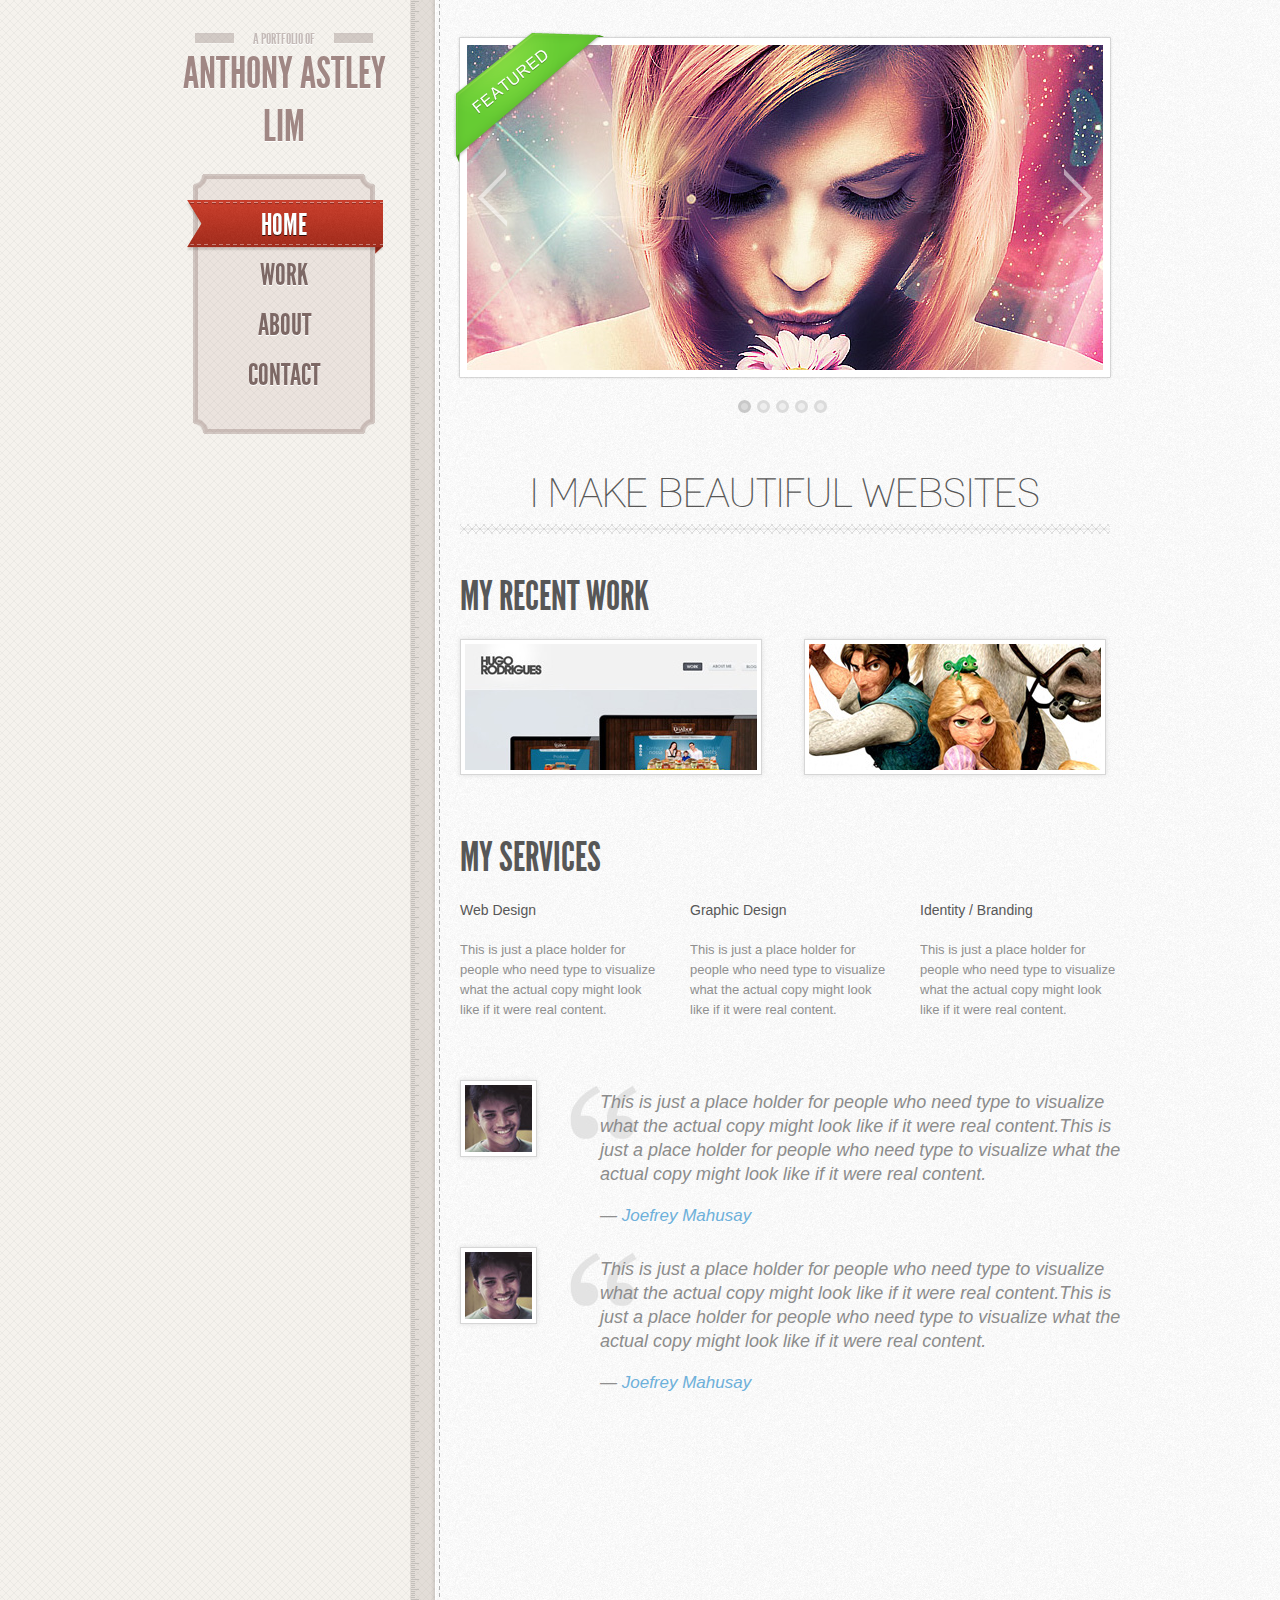
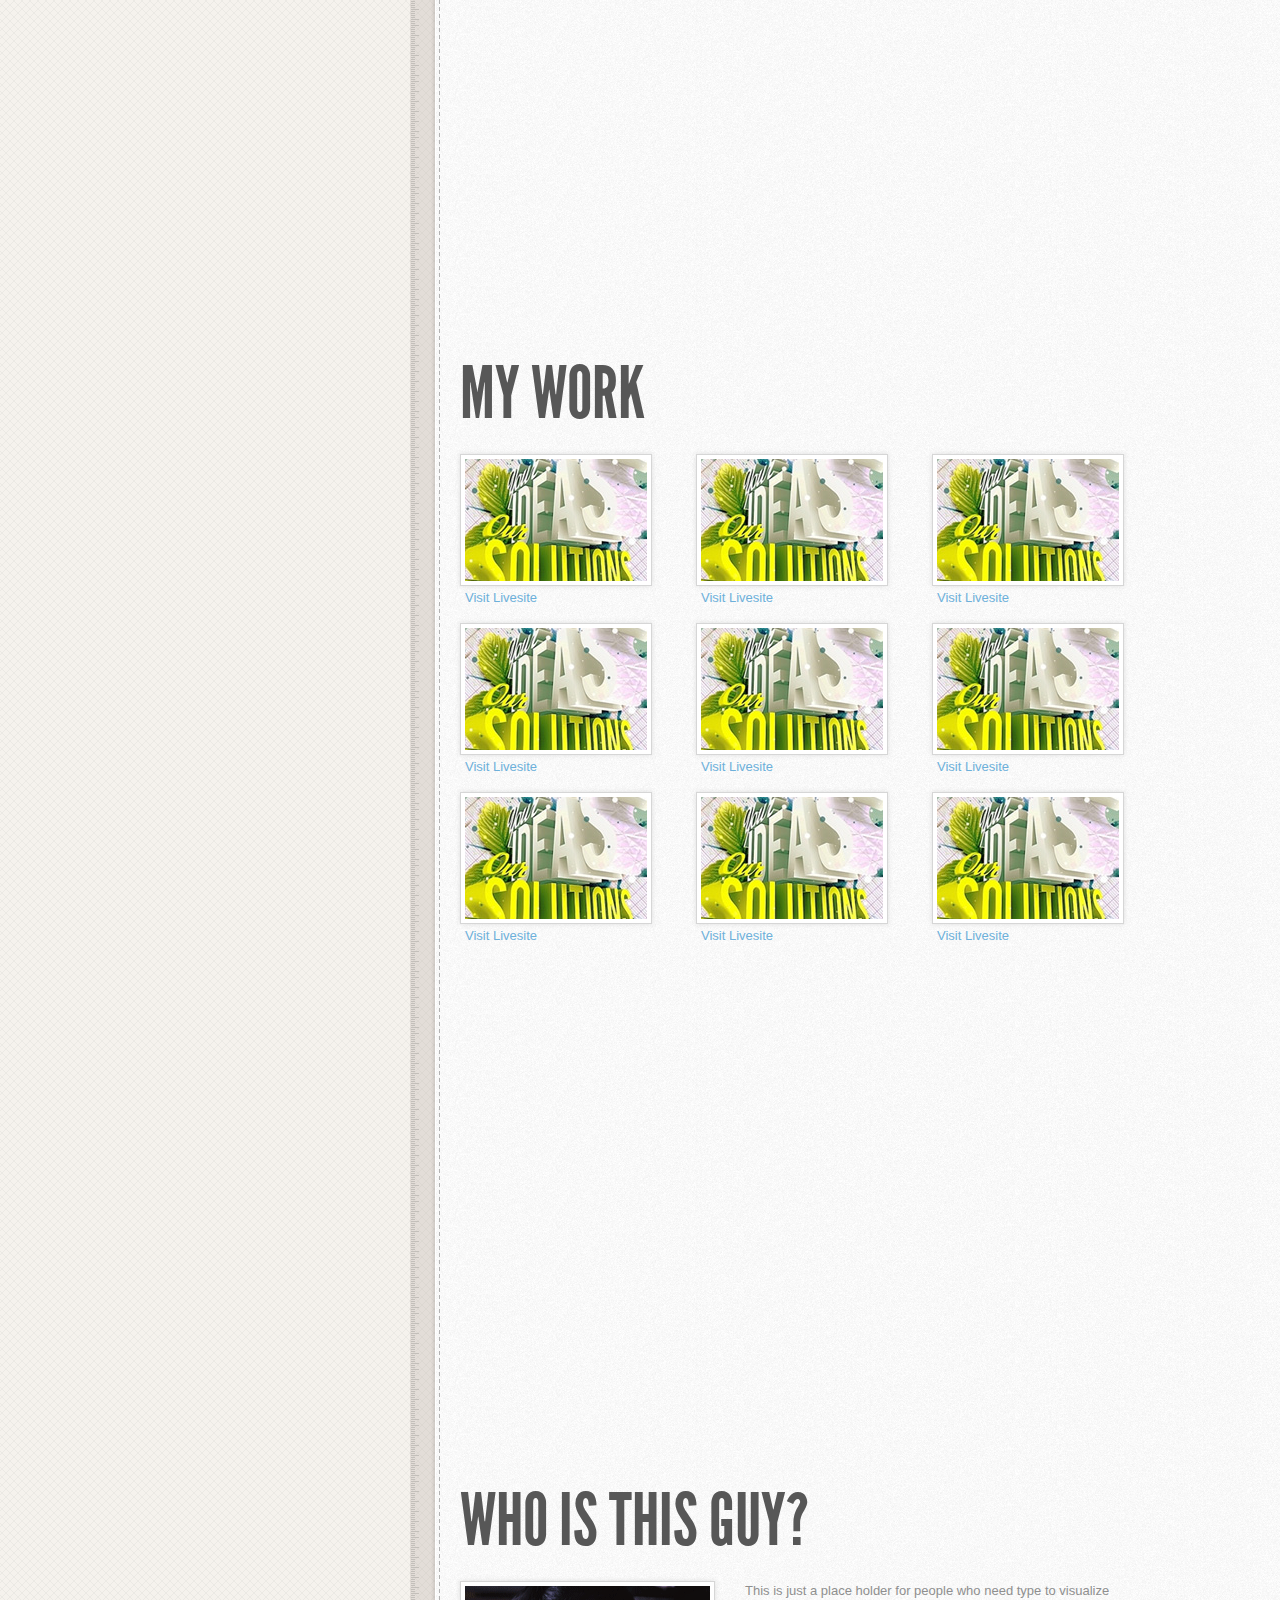
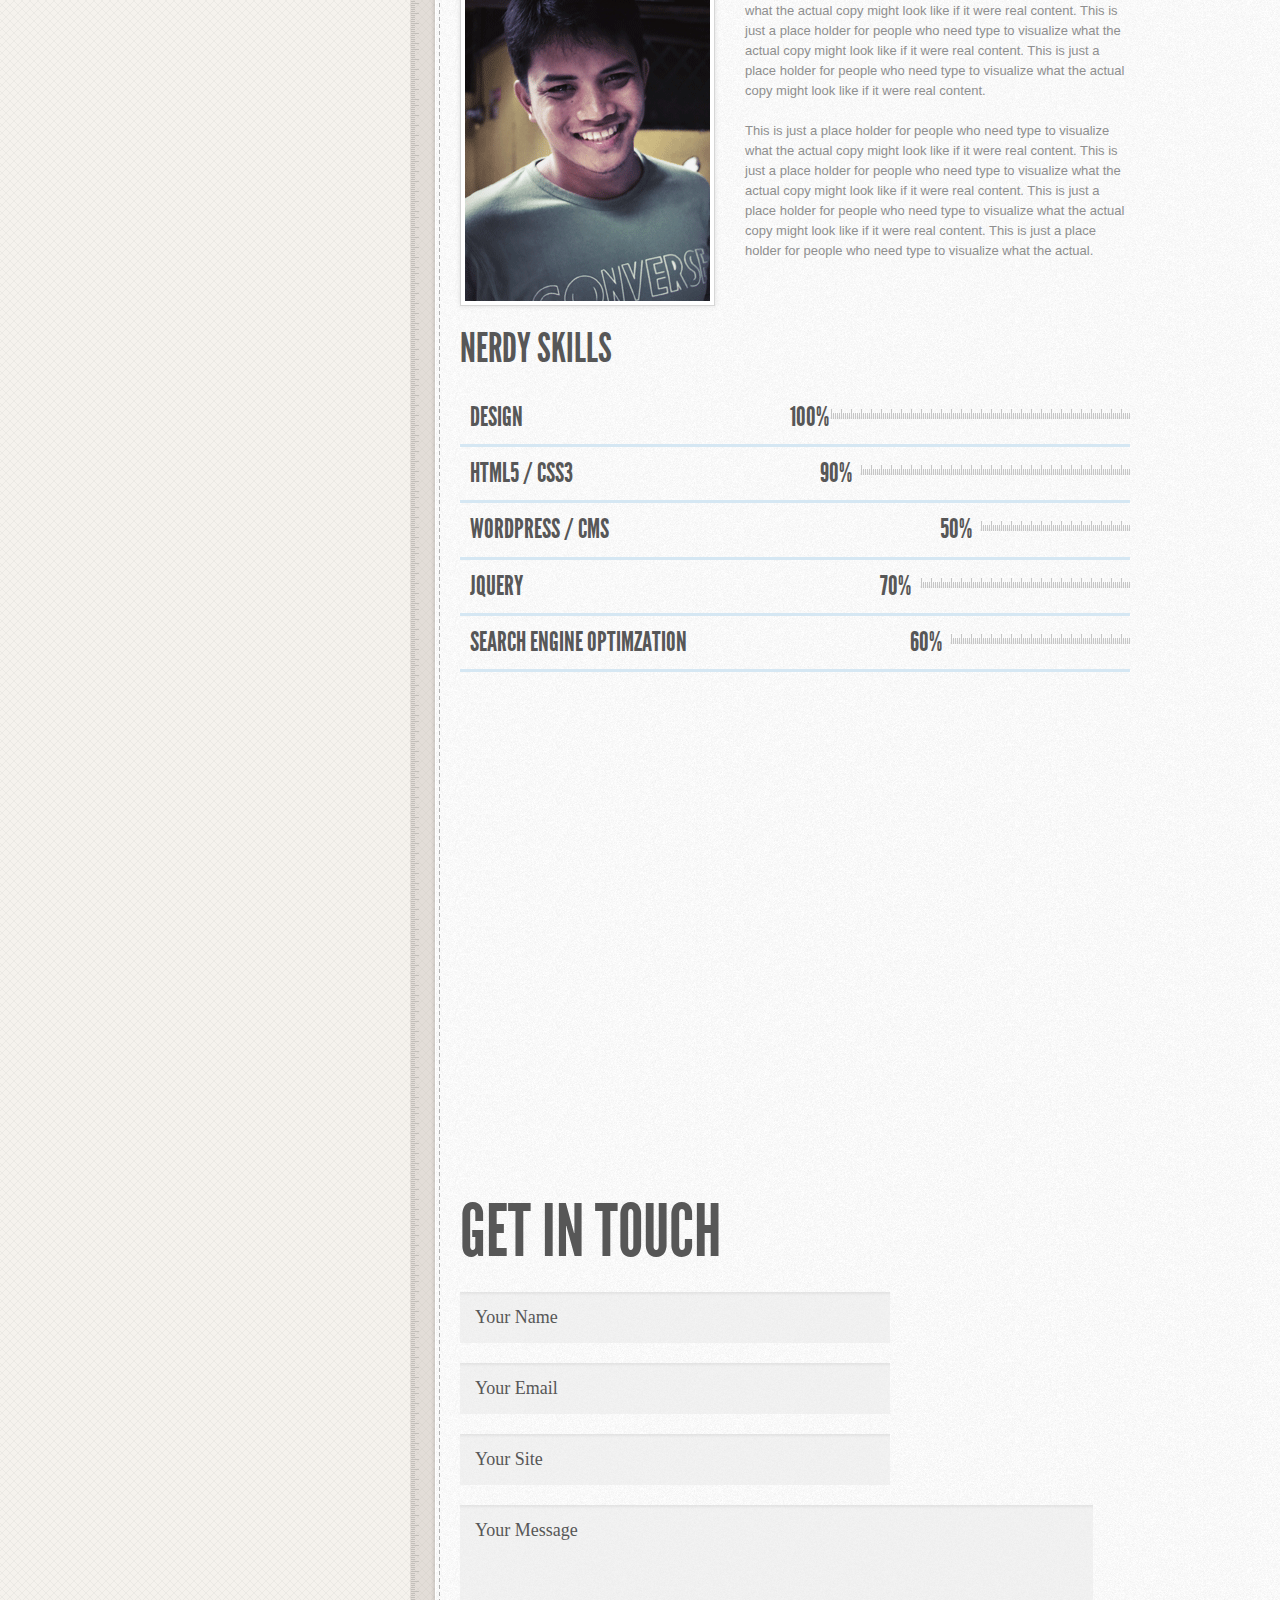
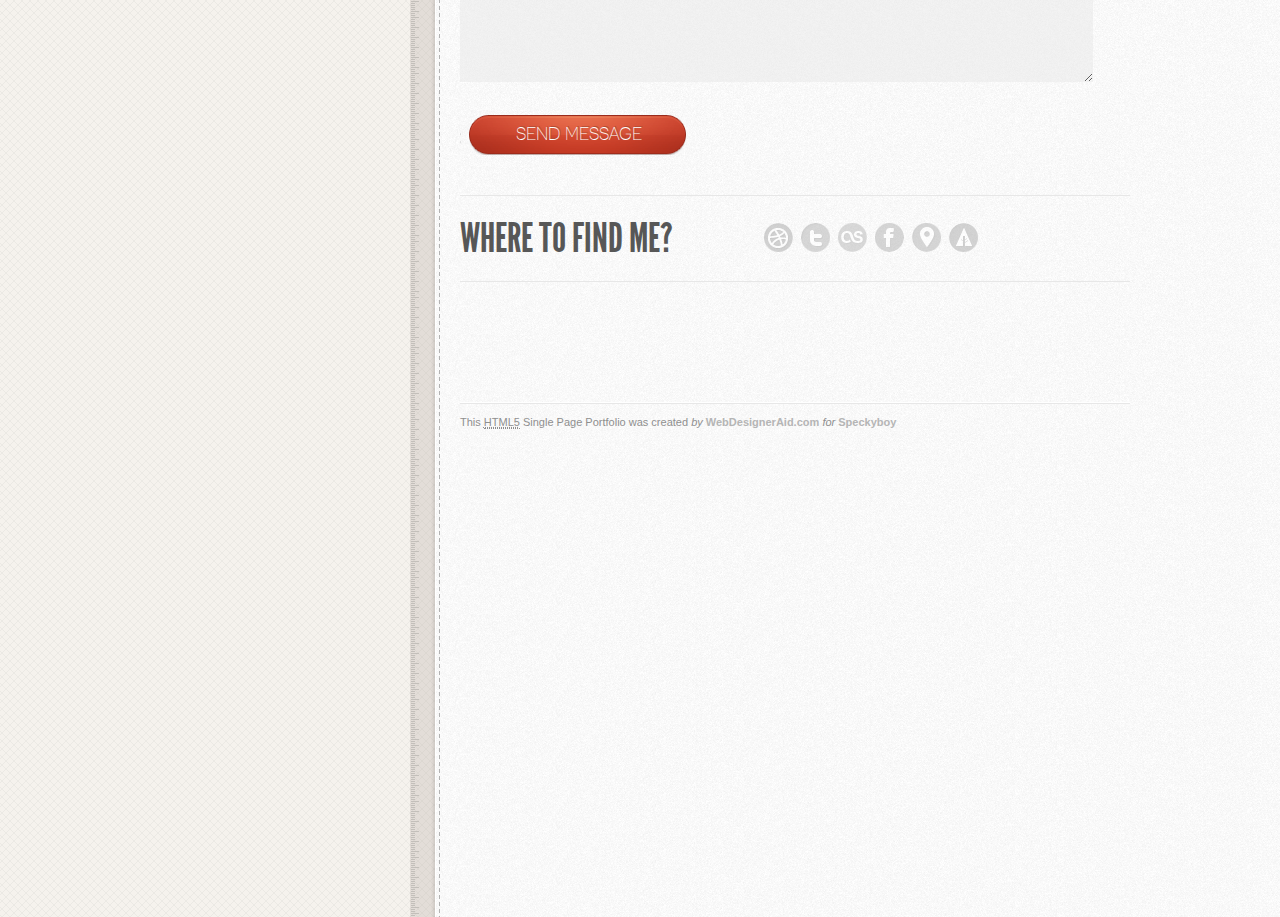
<file: index.html>
<!DOCTYPE HTML>
<html>
<head>
<meta http-equiv="Content-Type" content="text/html; charset=utf-8">
<title>A Portfolio of Anthony Astley Lim a Freelance Web Designer</title>
<link href="css/reset.css" rel="stylesheet" media="screen">
<link href="css/style.css" rel="stylesheet" media="screen">
<link rel="stylesheet" type="text/css" href="fancybox/jquery.fancybox-1.3.4.css" media="screen" />

<!--[if lt IE 9]>
<script src="http://html5shim.googlecode.com/svn/trunk/html5.js"></script>
<![endif]-->

</head>

<body>
<div id="page">
  <aside id="sidebar">
    <nav><a class="logo" href="#top" id="nav-logo"><span>A portfolio of</span>Anthony Astley Lim</a>
      <ul>
     	<li class="active" id="nav-1"><a href="#home">Home</a></li>
        <li id="nav-2"><a href="#work">Work</a></li>
        <li id="nav-3"><a href="#about">About</a></li>
        <li id="nav-4"><a href="#contact">Contact</a></li>
      </ul>
      <div class="bg_bottom"></div>
    </nav>
  </aside>
  <div id="main-content">
  	<section id="top"></section><!-- do not remove ;)-->
    <section id="home">
      <div id="loader" class="loader"></div>
      <div id="ps_container" class="ps_container"> <span class="ribbon"></span>
        <div class="ps_image_wrapper"> 
          <!-- First initial image --> 
          <img src="images/1.jpg" alt="" /> </div>
        <!-- Navigation items -->
        <div class="ps_next"></div>
        <div class="ps_prev"></div>
        <!-- Dot list with thumbnail preview -->
        <ul class="ps_nav">
          <li class="selected"><a href="images/1.jpg" rel="images/thumbs/1.jpg">Image 1</a></li>
          <li><a href="images/2.jpg" rel="images/thumbs/2.jpg">Image 2</a></li>
          <li><a href="images/3.jpg" rel="images/thumbs/3.jpg">Image 3</a></li>
          <li><a href="images/4.jpg" rel="images/thumbs/4.jpg">Image 4</a></li>
          <li><a href="images/5.jpg" rel="images/thumbs/5.jpg">Image 5</a></li>
          <li class="ps_preview">
            <div class="ps_preview_wrapper"> 
              <!-- Thumbnail comes here --> 
            </div>
            <!-- Little triangle --> 
            <span></span> </li>
        </ul>
      </div>
      <!--end ps_container-->
      <header class="divider intro-text">
        <h2>I Make Beautiful Websites </h2>
       <!-- <div class="contact-me"><a class="contact button" href="#contact">Contact Me</a></div>-->
      </header>
      <div class="recent-work columns">
        <h3>My Recent Work</h3>
        <div class="two-column">
          <figure><a href="images/pricing_table_3.jpg" rel="recent_work" class="zoom"><img src="images/work_1.jpg" alt="Image"></a></figure>
        </div>
        <div class="two-column last">
          <figure><a href="images/pricing_table_3.jpg" rel="recent_work" class="zoom"><img src="images/work_2.jpg" alt="Image"></a></figure>
        </div>
      </div>
      <div class="my-services columns">
        <h3>My Services</h3>
        <div class="three-column">
          <h4>Web Design</h4>
          <p>This is just a place holder for people who need type to visualize what the actual copy might look like if it were real content.</p>
        </div>
        <div class="three-column">
          <h4>Graphic Design</h4>
          <p>This is just a place holder for people who need type to visualize what the actual copy might look like if it were real content.</p>
        </div>
        <div class="three-column last">
          <h4>Identity / Branding</h4>
          <p>This is just a place holder for people who need type to visualize what the actual copy might look like if it were real content.</p>
        </div>
      </div>
      
      <div class="one-column columns testimony">
      	<div class="clearfix says">
        <figure class="marginRight"><img src="images/client_image_1.jpg" alt="Image" /></figure>
        <blockquote>
          <p>This is just a place holder for people who need type to visualize what the actual copy might look like if it were real content.This is just a place holder for people who need type to visualize what the actual copy might look like if it were real content.</p>
          <cite>&mdash; <a href="#">Joefrey Mahusay</a></cite> </blockquote>
        </div>
        <div class="clearfix says">
        <figure class="marginRight"><img src="images/client_image_1.jpg" alt="Image" /></figure>
        <blockquote>
          <p>This is just a place holder for people who need type to visualize what the actual copy might look like if it were real content.This is just a place holder for people who need type to visualize what the actual copy might look like if it were real content.</p>
          <cite>&mdash; <a href="#">Joefrey Mahusay</a></cite> </blockquote>
        </div>
          
      </div>
    </section> <!--end section-->
    
    <section id="work" class="clearfix">
      <header>
        <h2>My Work</h2>
      </header>
      <ul class="projects list">
      	<li><figure><a href="images/pricing_table_3.jpg" rel="work"><img src="images/work_img.jpg" alt="Image" /></a>
        <figcaption><a href="http://webdesigneraid.com/">Visit Livesite<span>&nbsp;&rarr;</span></a></figcaption>
        </figure>
        
        </li>
        <li><figure><a href="images/pricing_table_3.jpg" rel="work"><img src="images/work_img.jpg" alt="Image" /></a>
        <figcaption><a href="http://webdesigneraid.com/">Visit Livesite<span>&nbsp;&rarr;</span></a></figcaption>
        </figure></li>
        <li class="last"><figure><a href="images/pricing_table_3.jpg" rel="work"><img src="images/work_img.jpg" alt="Image" /></a>
        <figcaption><a href="http://webdesigneraid.com/">Visit Livesite<span>&nbsp;&rarr;</span></a></figcaption>
        </figure></li><!-- three columns-->
        
        <li><figure><a href="images/pricing_table_3.jpg" rel="work"><img src="images/work_img.jpg" alt="Image" /></a>
        <figcaption><a href="http://webdesigneraid.com/">Visit Livesite<span>&nbsp;&rarr;</span></a></figcaption>
        </figure></li>
        <li><figure><a href="images/pricing_table_3.jpg" rel="work"><img src="images/work_img.jpg" alt="Image" /></a>
        <figcaption><a href="http://webdesigneraid.com/">Visit Livesite<span>&nbsp;&rarr;</span></a></figcaption>
        </figure></li>
        <li class="last"><figure><a href="images/pricing_table_3.jpg" rel="work"><img src="images/work_img.jpg" alt="Image" /></a>
        <figcaption><a href="http://webdesigneraid.com/">Visit Livesite<span>&nbsp;&rarr;</span></a></figcaption>
        </figure></li>
        <li><figure><a href="images/pricing_table_3.jpg" rel="work"><img src="images/work_img.jpg" alt="Image" /></a>
        <figcaption><a href="http://webdesigneraid.com/">Visit Livesite<span>&nbsp;&rarr;</span></a></figcaption>
        </figure></li>
        <li><figure><a href="images/pricing_table_3.jpg" rel="work"><img src="images/work_img.jpg" alt="Image" /></a>
        <figcaption><a href="http://webdesigneraid.com/">Visit Livesite<span>&nbsp;&rarr;</span></a></figcaption>
        </figure></li>
        <li class="last"><figure><a href="images/pricing_table_3.jpg" rel="work"><img src="images/work_img.jpg" alt="Image" /></a>
        <figcaption><a href="http://webdesigneraid.com/">Visit Livesite<span>&nbsp;&rarr;</span></a></figcaption>
        </figure></li>
      </ul>
    </section> <!--end section-->
    <section id="about" class="clearfix">
      <header>
        <h2>Who is this Guy?</h2>
      </header>
      
      
      <figure class="marginRight"><img src="images/me.gif" alt="Image" /></figure>
        <p>This is just a place holder for people who need type to visualize what the actual copy might look like if it were real content. This is just a place holder for people who need type to visualize what the actual copy might look like if it were real content. This is just a place holder for people who need type to visualize what the actual copy might look like if it were real content. </p><p>This is just a place holder for people who need type to visualize what the actual copy might look like if it were real content. This is just a place holder for people who need type to visualize what the actual copy might look like if it were real content. This is just a place holder for people who need type to visualize what the actual copy might look like if it were real content. This is just a place holder for people who need type to visualize what the actual.</p>
        
       	<div class="clearfix"></div>
        <h3>Nerdy Skills</h3>
        <ul class="skills">
        	<li>Design <span class="bar_100"><span class="percent">100%</span></span></li>
        	<li>HTML5 / CSS3 <span class="bar_90"><span class="percent">90%</span></span></li>
            <li>Wordpress / CMS<span class="bar_50"><span class="percent">50%</span></span></li>
            <li>jQuery<span class="bar_70"><span class="percent">70%</span></span></li>
            <li>Search Engine Optimzation<span class="bar_60"><span class="percent">60%</span></span></li>
        </ul>
        
    </section> <!--end section-->
    <section id="contact" class="clearfix">
      <header>
        <h2>Get in touch</h2>
      </header>
      
      <form action="#" method="post">
      	<p><input type="text" name="name"  value="Your Name" id="name" onblur="if (this.value == ''){this.value = 'Your Name'; }" onfocus="if (this.value == 'Your Name') {this.value = '';}" /></p>
        <p><input type="text" name="email" value="Your Email" id="email"  onblur="if (this.value == ''){this.value = 'Your Email'; }" onfocus="if (this.value == 'Your Email') {this.value = '';}" /></p>
        <p><input type="text" name="url" value="Your Site" id="url" onblur="if (this.value == ''){this.value = 'Your Site'; }" onfocus="if (this.value == 'Your Site') {this.value = '';}" /></p>
        <p><textarea cols="20" rows="7" name="message" id="message" onblur="if (this.value == ''){this.value = 'Your Message'; }" onfocus="if (this.value == 'Your Message') {this.value = '';}" >Your Message</textarea></p>
        <p><input type="submit" name="submit" value="Send Message" class="button" /></p>
      </form>
      <div class="social_wrapper">
        	<h3>Where to find me?</h3>
            <ul class="social">
            	<li class="dribble"><a href="#">Dribble</a></li>
                <li class="twitter"><a href="#">Twitter</a></li>
                <li class="lastfm"><a href="#">Last FM</a></li>
                <li class="facebook"><a href="#">Facebook</a></li>
                <li class="location"><a href="#">Location</a></li>
                <li class="forrst"><a href="#">Forrst</a></li>
            </ul>
        </div>
        
      <div class="copyright">
      	<p><small>This <abbr title="Hypertext Markup Language 5">HTML5</abbr> Single Page Portfolio was created <em>by</em> <a href="http://webdesigneraid.com/">WebDesignerAid.com</a> <em>for</em> <a href="http://speckyboy.com/">Speckyboy</a></small></p>
      </div><!--end copyright-->
    </section> <!--end section-->
  </div>
</div>
<script type="text/javascript" src="js/jquery-1.4.3.min.js"></script> 
<script type="text/javascript" src="js/jquery_003.js"></script> 
<script type="text/javascript" src="js/jquery.js"></script> 

<!-- The JavaScript --> 
<script type="text/javascript">
			/*
			the images preload plugin
			*/
			(function($) {
				$.fn.preload = function(options) {
					var opts 	= $.extend({}, $.fn.preload.defaults, options),
						o		= $.meta ? $.extend({}, opts, this.data()) : opts;
					return this.each(function() {
						var $e	= $(this),
							t	= $e.attr('rel'),
							i	= $e.attr('href'),
							l	= 0;
						$('<img/>').load(function(i){
							++l;
							if(l==2) o.onComplete();
						}).attr('src',i);	
						$('<img/>').load(function(i){
							++l;
							if(l==2) o.onComplete();
						}).attr('src',t);	
					});
				};
				$.fn.preload.defaults = {
					onComplete	: function(){return false;}
				};
			})(jQuery);
		</script> 
<script type="text/javascript">
			$(function() {
				//some elements..
				var $ps_container		= $('#ps_container'),
					$ps_image_wrapper 	= $ps_container.find('.ps_image_wrapper'),
					$ps_next			= $ps_container.find('.ps_next'),
					$ps_prev			= $ps_container.find('.ps_prev'),
					$ps_nav				= $ps_container.find('.ps_nav'),
					$tooltip			= $ps_container.find('.ps_preview'),
					$ps_preview_wrapper = $tooltip.find('.ps_preview_wrapper'),
					$links				= $ps_nav.children('li').not($tooltip),
					total_images		= $links.length,
					currentHovered		= -1,
					current				= 0,
					$loader				= $('#loader');
				
				/*check if you are using a browser*/	
				var ie 				= false;
				if ($.browser.msie) {
					ie = true;//you are not!Anyway let's give it a try
				}
				if(!ie)
					$tooltip.css({
						opacity	: 0
					}).show();
					
					
				/*first preload images (thumbs and large images)*/
				var loaded	= 0;
				$links.each(function(i){
					var $link 	= $(this);
					$link.find('a').preload({
						onComplete	: function(){
							++loaded;
							if(loaded == total_images){
								//all images preloaded,
								//show ps_container and initialize events
								$loader.hide();
								$ps_container.show();
								//when mouse enters the pages (the dots),
								//show the tooltip,
								//when mouse leaves hide the tooltip,
								//clicking on one will display the respective image	
								$links.bind('mouseenter',showTooltip)
									  .bind('mouseleave',hideTooltip)
									  .bind('click',showImage);
								//navigate through the images
								$ps_next.bind('click',nextImage);
								$ps_prev.bind('click',prevImage);
							}
						}
					});
				});
				
				function showTooltip(){
					var $link			= $(this),
						idx				= $link.index(),
						linkOuterWidth	= $link.outerWidth(),
						//this holds the left value for the next position
						//of the tooltip
						left			= parseFloat(idx * linkOuterWidth) - $tooltip.width()/2 + linkOuterWidth/2,
						//the thumb image source
						$thumb			= $link.find('a').attr('rel'),
						imageLeft;
					
					//if we are not hovering the current one
					if(currentHovered != idx){
						//check if we will animate left->right or right->left
						if(currentHovered != -1){
							if(currentHovered < idx){
								imageLeft	= 75;
							}
							else{
								imageLeft	= -75;
							}
						}
						currentHovered = idx;
						
						//the next thumb image to be shown in the tooltip
						var $newImage = $('<img/>').css('left','0px')
												   .attr('src',$thumb);
						
						//if theres more than 1 image 
						//(if we would move the mouse too fast it would probably happen)
						//then remove the oldest one (:last)
						if($ps_preview_wrapper.children().length > 1)
							$ps_preview_wrapper.children(':last').remove();
						
						//prepend the new image
						$ps_preview_wrapper.prepend($newImage);
						
						var $tooltip_imgs		= $ps_preview_wrapper.children(),
							tooltip_imgs_count	= $tooltip_imgs.length;
							
						//if theres 2 images on the tooltip
						//animate the current one out, and the new one in
						if(tooltip_imgs_count > 1){
							$tooltip_imgs.eq(tooltip_imgs_count-1)
										 .stop()
										 .animate({
											left:-imageLeft+'px'
										  },150,function(){
												//remove the old one
												$(this).remove();
										  });
							$tooltip_imgs.eq(0)
										 .css('left',imageLeft + 'px')
										 .stop()
										 .animate({
											left:'0px'
										  },150);
						}
					}
					//if we are not using a "browser", we just show the tooltip,
					//otherwise we fade it
					//
					if(ie)
						$tooltip.css('left',left + 'px').show();
					else
					$tooltip.stop()
							.animate({
								left		: left + 'px',
								opacity		: 1
							},150);
				}
				
				function hideTooltip(){
					//hide / fade out the tooltip
					if(ie)
						$tooltip.hide();
					else
					$tooltip.stop()
						    .animate({
								opacity		: 0
							},150);
				}
				
				function showImage(e){
					var $link				= $(this),
						idx					= $link.index(),
						$image				= $link.find('a').attr('href'),
						$currentImage 		= $ps_image_wrapper.find('img'),
						currentImageWidth	= $currentImage.width();
					
					//if we click the current one return
					if(current == idx) return false;
					
					//add class selected to the current page / dot
					$links.eq(current).removeClass('selected');
					$link.addClass('selected');
					
					//the new image element
					var $newImage = $('<img/>').css('left',currentImageWidth + 'px')
											   .attr('src',$image);
					
					//if the wrapper has more than one image, remove oldest
					if($ps_image_wrapper.children().length > 1)
						$ps_image_wrapper.children(':last').remove();
					
					//prepend the new image
					$ps_image_wrapper.prepend($newImage);
					
					//the new image width. 
					//This will be the new width of the ps_image_wrapper
					var newImageWidth	= $newImage.width();
				
					//check animation direction
					if(current > idx){
						$newImage.css('left',-newImageWidth + 'px');
						currentImageWidth = -newImageWidth;
					}	
					current = idx;
					//animate the new width of the ps_image_wrapper 
					//(same like new image width)
					$ps_image_wrapper.stop().animate({
					    width	: newImageWidth + 'px'
					},350);
					//animate the new image in
					$newImage.stop().animate({
					    left	: '0px'
					},350);
					//animate the old image out
					$currentImage.stop().animate({
					    left	: -currentImageWidth + 'px'
					},350);
				
					e.preventDefault();
				}				
				
				function nextImage(){
					if(current < total_images){
						$links.eq(current+1).trigger('click');
					}
				}
				function prevImage(){
					if(current > 0){
						$links.eq(current-1).trigger('click');
					}
				}
			});
        </script>
        <script type="text/javascript" src="fancybox/jquery.mousewheel-3.0.4.pack.js"></script>
<script type="text/javascript" src="fancybox/jquery.fancybox-1.3.4.pack.js"></script>
<script type="text/javascript">

		$(document).ready(function() {
			
			
			$('.projects li figure a img').animate({'opacity' : 1}).hover(function() {
				$(this).animate({'opacity' : .5});
			}, function() {
				$(this).animate({'opacity' : 1});
			});
			$('.zoom img').animate({'opacity' : 1}).hover(function() {
				$(this).animate({'opacity' : .5});
			}, function() {
				$(this).animate({'opacity' : 1});
			});

			$("a[rel=work]").fancybox({
				'transitionIn'		: 'elastic',
				'transitionOut'		: 'elastic',
				'titlePosition' 	: 'over',
				'titleFormat'		: function(title, currentArray, currentIndex, currentOpts) {
					return '<span id="fancybox-title-over">Image ' + (currentIndex + 1) + ' / ' + currentArray.length + (title.length ? ' &nbsp; ' + title : '') + '</span>';
				}
			});
			$("a[rel=recent_work]").fancybox({
				'transitionIn'		: 'elastic',
				'transitionOut'		: 'elastic',
				'titlePosition' 	: 'over',
				'titleFormat'		: function(title, currentArray, currentIndex, currentOpts) {
					return '<span id="fancybox-title-over">Image ' + (currentIndex + 1) + ' / ' + currentArray.length + (title.length ? ' &nbsp; ' + title : '') + '</span>';
				}
			});

			
		});
	</script>
</body>
</html>
</file>
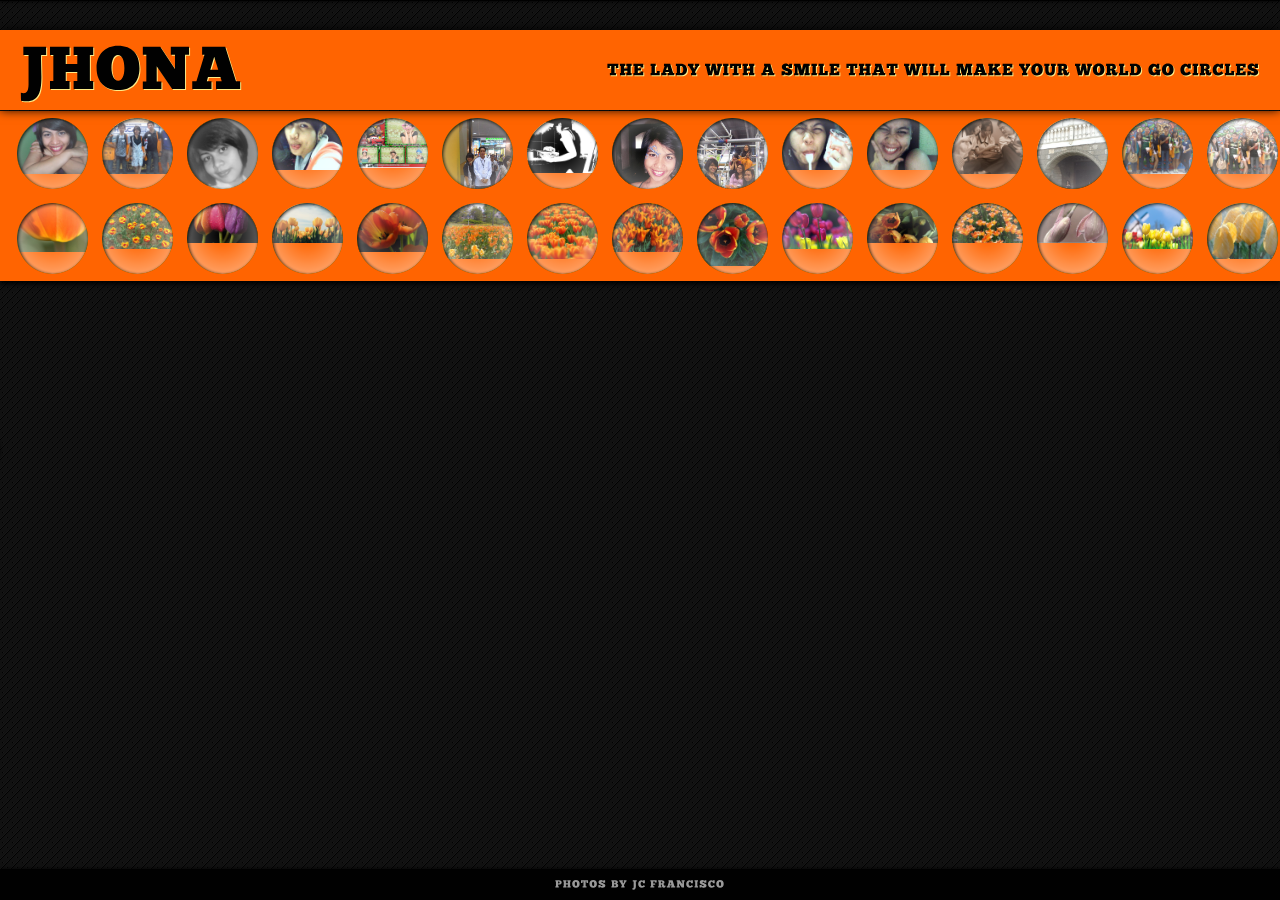
<file: circles/index.html>
<!DOCTYPE html>
<html>
    <head>
        <title>Jc Francisco | The lady with a smile that will make your world go circles</title>
        <meta charset="utf8"/>
        <meta name="keywords" content="jhona, jc, jonalyn catahan, image gallery, circles, photos, images, round, jquery, sliding, effect, animation"/>
        <meta name="description" content="Jc Francisco | The lady with a smile that will make your world go circles" />
		<link rel="shortcut icon" href="../favicon.ico" type="image/x-icon"/>
        <link rel="stylesheet" href="css/style.css" type="text/css" media="screen"/>
		<script src="js/cufon-yui.js" type="text/javascript"></script>
		<script src="js/ChunkFive_400.font.js" type="text/javascript"></script>
		<script type="text/javascript">
			Cufon.replace('h1', {textShadow: '1px 1px #feec87'})('.footer');
		</script>
    </head>
    <body>
		<div class="top_menu" id="top_menu">
			<span id="description" class="description"></span>
			<a id="back" href="#" class="back"><span></span>back</a>
			<div class="info">
				<span class="album_info">Image 1</span>
				<span class="image_info"> / Circle 1</span>
			</div>
		</div>
		<div id="loader" class="loader"></div>
		<div class="header" id="header" style="top:-90px;"><!--top 30 px to show-->
			<h1>Jhona<span>The lady with a smile that will make your world go circles</span></h1>
		</div>

		<div id="thumbnails_wrapper" class="thumbnails_wrapper" style="top:-255px;"><!--top 110 px to show-->
						<div id="tshf_container0"  class="tshf_container">
				<div class="thumbScroller">
					<div class="container">				<div class="content">
					<div><a href="#"><img src="./images/albums/all/thumbs/150183_494885030536580_2021649728_n.jpg" alt="The very beautiful miss Jonalyn" class="thumb" /></a><span></span></div>
				</div>				<div class="content">
					<div><a href="#"><img src="./images/albums/all/thumbs/189652_3813009692437_343449706_n.jpg" alt="The very beautiful miss Jonalyn" class="thumb" /></a><span></span></div>
				</div>				<div class="content">
					<div><a href="#"><img src="./images/albums/all/thumbs/199864_494884723869944_1386367766_n.jpg" alt="The very beautiful miss Jonalyn" class="thumb" /></a><span></span></div>
				</div>				<div class="content">
					<div><a href="#"><img src="./images/albums/all/thumbs/206374_484465734911843_1779527336_n.jpg" alt="The very beautiful miss Jonalyn" class="thumb" /></a><span></span></div>
				</div>				<div class="content">
					<div><a href="#"><img src="./images/albums/all/thumbs/223263_3349434909725_498719062_n.jpg" alt="The very beautiful miss Jonalyn" class="thumb" /></a><span></span></div>
				</div>				<div class="content">
					<div><a href="#"><img src="./images/albums/all/thumbs/22525_3813033493032_1638419841_n.jpg" alt="The very beautiful miss Jonalyn" class="thumb" /></a><span></span></div>
				</div>				<div class="content">
					<div><a href="#"><img src="./images/albums/all/thumbs/230172_511008058924277_1472457840_n.jpg" alt="The very beautiful miss Jonalyn" class="thumb" /></a><span></span></div>
				</div>				<div class="content">
					<div><a href="#"><img src="./images/albums/all/thumbs/250479_541734162507807_2121299280_n.jpg" alt="The very beautiful miss Jonalyn" class="thumb" /></a><span></span></div>
				</div>				<div class="content">
					<div><a href="#"><img src="./images/albums/all/thumbs/292850_3813003892292_715648303_n.jpg" alt="The very beautiful miss Jonalyn" class="thumb" /></a><span></span></div>
				</div>				<div class="content">
					<div><a href="#"><img src="./images/albums/all/thumbs/296581_477685905589826_1637785228_n.jpg" alt="The very beautiful miss Jonalyn" class="thumb" /></a><span></span></div>
				</div>				<div class="content">
					<div><a href="#"><img src="./images/albums/all/thumbs/303621_449681195056964_145442979_n.jpg" alt="The very beautiful miss Jonalyn" class="thumb" /></a><span></span></div>
				</div>				<div class="content">
					<div><a href="#"><img src="./images/albums/all/thumbs/304040_524076057607008_1435243502_n.jpg" alt="The very beautiful miss Jonalyn" class="thumb" /></a><span></span></div>
				</div>				<div class="content">
					<div><a href="#"><img src="./images/albums/all/thumbs/304439_486525788038058_546796079_n.jpg" alt="The very beautiful miss Jonalyn" class="thumb" /></a><span></span></div>
				</div>				<div class="content">
					<div><a href="#"><img src="./images/albums/all/thumbs/378434_3813093374529_1891387168_n.jpg" alt="The very beautiful miss Jonalyn" class="thumb" /></a><span></span></div>
				</div>				<div class="content">
					<div><a href="#"><img src="./images/albums/all/thumbs/382065_3418811047505_929176983_n.jpg" alt="The very beautiful miss Jonalyn" class="thumb" /></a><span></span></div>
				</div>				<div class="content">
					<div><a href="#"><img src="./images/albums/all/thumbs/387087_463828233642260_424766990_n.jpg" alt="The very beautiful miss Jonalyn" class="thumb" /></a><span></span></div>
				</div>				<div class="content">
					<div><a href="#"><img src="./images/albums/all/thumbs/396630_3813036053096_2102363905_n.jpg" alt="The very beautiful miss Jonalyn" class="thumb" /></a><span></span></div>
				</div>				<div class="content">
					<div><a href="#"><img src="./images/albums/all/thumbs/400806_494884793869937_1013941496_n.jpg" alt="The very beautiful miss Jonalyn" class="thumb" /></a><span></span></div>
				</div>				<div class="content">
					<div><a href="#"><img src="./images/albums/all/thumbs/402821_483392968352453_484239458_n.jpg" alt="The very beautiful miss Jonalyn" class="thumb" /></a><span></span></div>
				</div>				<div class="content">
					<div><a href="#"><img src="./images/albums/all/thumbs/408590_541732719174618_847034124_n.jpg" alt="The very beautiful miss Jonalyn" class="thumb" /></a><span></span></div>
				</div>				<div class="content">
					<div><a href="#"><img src="./images/albums/all/thumbs/420401_3349721516890_1085757137_n.jpg" alt="The very beautiful miss Jonalyn" class="thumb" /></a><span></span></div>
				</div>				<div class="content">
					<div><a href="#"><img src="./images/albums/all/thumbs/423172_3813015532583_608203092_n.jpg" alt="The very beautiful miss Jonalyn" class="thumb" /></a><span></span></div>
				</div>				<div class="content">
					<div><a href="#"><img src="./images/albums/all/thumbs/46307_4143146014179_719595225_n.jpg" alt="The very beautiful miss Jonalyn" class="thumb" /></a><span></span></div>
				</div>				<div class="content">
					<div><a href="#"><img src="./images/albums/all/thumbs/487599_541733309174559_80997944_n.jpg" alt="The very beautiful miss Jonalyn" class="thumb" /></a><span></span></div>
				</div>				<div class="content">
					<div><a href="#"><img src="./images/albums/all/thumbs/487727_464076520284098_1832391046_n.jpg" alt="The very beautiful miss Jonalyn" class="thumb" /></a><span></span></div>
				</div>				<div class="content">
					<div><a href="#"><img src="./images/albums/all/thumbs/522429_494884833869933_308045397_n.jpg" alt="The very beautiful miss Jonalyn" class="thumb" /></a><span></span></div>
				</div>				<div class="content">
					<div><a href="#"><img src="./images/albums/all/thumbs/531072_511008165590933_1184430156_n.jpg" alt="The very beautiful miss Jonalyn" class="thumb" /></a><span></span></div>
				</div>				<div class="content">
					<div><a href="#"><img src="./images/albums/all/thumbs/532172_511007492257667_1272923298_n.jpg" alt="The very beautiful miss Jonalyn" class="thumb" /></a><span></span></div>
				</div>				<div class="content">
					<div><a href="#"><img src="./images/albums/all/thumbs/534469_511007605590989_319896137_n.jpg" alt="The very beautiful miss Jonalyn" class="thumb" /></a><span></span></div>
				</div>				<div class="content">
					<div><a href="#"><img src="./images/albums/all/thumbs/535799_541734009174489_736365165_n.jpg" alt="The very beautiful miss Jonalyn" class="thumb" /></a><span></span></div>
				</div>				<div class="content">
					<div><a href="#"><img src="./images/albums/all/thumbs/539384_338665129563397_394184581_n.jpg" alt="The very beautiful miss Jonalyn" class="thumb" /></a><span></span></div>
				</div>				<div class="content">
					<div><a href="#"><img src="./images/albums/all/thumbs/544876_3813006892367_711426232_n.jpg" alt="The very beautiful miss Jonalyn" class="thumb" /></a><span></span></div>
				</div>				<div class="content">
					<div><a href="#"><img src="./images/albums/all/thumbs/545480_489307237749003_1771314177_n.jpg" alt="The very beautiful miss Jonalyn" class="thumb" /></a><span></span></div>
				</div>				<div class="content">
					<div><a href="#"><img src="./images/albums/all/thumbs/547967_514370511924643_2139044528_n.jpg" alt="The very beautiful miss Jonalyn" class="thumb" /></a><span></span></div>
				</div>				<div class="content">
					<div><a href="#"><img src="./images/albums/all/thumbs/550961_494885140536569_932483294_n.jpg" alt="The very beautiful miss Jonalyn" class="thumb" /></a><span></span></div>
				</div>				<div class="content">
					<div><a href="#"><img src="./images/albums/all/thumbs/552911_446831888675228_1394522639_n.jpg" alt="The very beautiful miss Jonalyn" class="thumb" /></a><span></span></div>
				</div>				<div class="content">
					<div><a href="#"><img src="./images/albums/all/thumbs/554402_494884680536615_140486927_n.jpg" alt="The very beautiful miss Jonalyn" class="thumb" /></a><span></span></div>
				</div>				<div class="content">
					<div><a href="#"><img src="./images/albums/all/thumbs/559050_3813092694512_1948528428_n.jpg" alt="The very beautiful miss Jonalyn" class="thumb" /></a><span></span></div>
				</div>				<div class="content">
					<div><a href="#"><img src="./images/albums/all/thumbs/60282_3349433869699_1355660287_n.jpg" alt="The very beautiful miss Jonalyn" class="thumb" /></a><span></span></div>
				</div>				<div class="content">
					<div><a href="#"><img src="./images/albums/all/thumbs/60680_494884910536592_136068828_n.jpg" alt="The very beautiful miss Jonalyn" class="thumb" /></a><span></span></div>
				</div>				<div class="content">
					<div><a href="#"><img src="./images/albums/all/thumbs/61457_511008238924259_632792052_n.jpg" alt="The very beautiful miss Jonalyn" class="thumb" /></a><span></span></div>
				</div>				<div class="content">
					<div><a href="#"><img src="./images/albums/all/thumbs/63792_511007712257645_1069414108_n.jpg" alt="The very beautiful miss Jonalyn" class="thumb" /></a><span></span></div>
				</div>				<div class="content">
					<div><a href="#"><img src="./images/albums/all/thumbs/67149_541733105841246_380687631_n.jpg" alt="The very beautiful miss Jonalyn" class="thumb" /></a><span></span></div>
				</div>					</div>
				</div>
			</div>			<div id="tshf_container1"  class="tshf_container">
				<div class="thumbScroller">
					<div class="container">				<div class="content">
					<div><a href="#"><img src="./images/albums/tulips/thumbs/Translucent-orange-tulip.jpg" alt="As beautiful as the tulips" class="thumb" /></a><span></span></div>
				</div>				<div class="content">
					<div><a href="#"><img src="./images/albums/tulips/thumbs/Tulips-41-8DBR4X1K5Y-1920x1200.jpg" alt="As beautiful as the tulips" class="thumb" /></a><span></span></div>
				</div>				<div class="content">
					<div><a href="#"><img src="./images/albums/tulips/thumbs/Tulips.jpg" alt="As beautiful as the tulips" class="thumb" /></a><span></span></div>
				</div>				<div class="content">
					<div><a href="#"><img src="./images/albums/tulips/thumbs/YELLOW-TULIPS-HD-WALLPAPERS.jpg" alt="As beautiful as the tulips" class="thumb" /></a><span></span></div>
				</div>				<div class="content">
					<div><a href="#"><img src="./images/albums/tulips/thumbs/jhona-tulips.jpg" alt="As beautiful as the tulips" class="thumb" /></a><span></span></div>
				</div>				<div class="content">
					<div><a href="#"><img src="./images/albums/tulips/thumbs/jona.jpg" alt="As beautiful as the tulips" class="thumb" /></a><span></span></div>
				</div>				<div class="content">
					<div><a href="#"><img src="./images/albums/tulips/thumbs/orange-tulips-800x600-wallpaper-203.jpg" alt="As beautiful as the tulips" class="thumb" /></a><span></span></div>
				</div>				<div class="content">
					<div><a href="#"><img src="./images/albums/tulips/thumbs/orange_tulips.jpg" alt="As beautiful as the tulips" class="thumb" /></a><span></span></div>
				</div>				<div class="content">
					<div><a href="#"><img src="./images/albums/tulips/thumbs/orange_tulips_954.jpg" alt="As beautiful as the tulips" class="thumb" /></a><span></span></div>
				</div>				<div class="content">
					<div><a href="#"><img src="./images/albums/tulips/thumbs/spring-tulips-wallpapers-hd1.jpg" alt="As beautiful as the tulips" class="thumb" /></a><span></span></div>
				</div>				<div class="content">
					<div><a href="#"><img src="./images/albums/tulips/thumbs/tulip-hd-wallpaper-1.jpg" alt="As beautiful as the tulips" class="thumb" /></a><span></span></div>
				</div>				<div class="content">
					<div><a href="#"><img src="./images/albums/tulips/thumbs/tulip_4-gfdl-EricBouliane.jpg" alt="As beautiful as the tulips" class="thumb" /></a><span></span></div>
				</div>				<div class="content">
					<div><a href="#"><img src="./images/albums/tulips/thumbs/tulips-hd.jpg" alt="As beautiful as the tulips" class="thumb" /></a><span></span></div>
				</div>				<div class="content">
					<div><a href="#"><img src="./images/albums/tulips/thumbs/tulips-windmill-wallpaper-1920x1200-0143.jpg" alt="As beautiful as the tulips" class="thumb" /></a><span></span></div>
				</div>				<div class="content">
					<div><a href="#"><img src="./images/albums/tulips/thumbs/wallpapers-of-spring-hd.jpg" alt="As beautiful as the tulips" class="thumb" /></a><span></span></div>
				</div>					</div>
				</div>
			</div>
		</div>
		<div class="bubble">
			<img id="bubble" src="images/bubble.png" alt=""/>
		</div>
		
		<div id="preview" class="preview">
			<a id="prev_image" href="#" class="prev_image"></a>
			<a id="next_image" href="#" class="next_image"></a>
		</div>

        <div class="footer">
			<a target="_blank" href="https://www.facebook.com/catzyJ">Photos by Jc Francisco</a>
		</div>
		
		

        <!-- The JavaScript -->
        <script type="text/javascript" src="js/jquery.1.4.3.min.js"></script>
		<script type="text/javascript" src="js/jquery.easing.1.3.js"></script>
		<script type="text/javascript" src="js/jquery.thumbnailScroller.js"></script>
        <script type="text/javascript">
			$(window).load(function() {
				//caching some elements
				var $thumbnails_wrapper 	= $('#thumbnails_wrapper'),
					$thumbs					= $thumbnails_wrapper.find('.tshf_container').find('.content'),
					$top_menu				= $('#top_menu'),
					$header					= $('#header'),
					$bubble                 = $('#bubble'),
					$loader					= $('#loader'),
					$preview				= $('#preview'),
					$thumb_images			= $thumbnails_wrapper.find('img'),
					total_thumbs			= $thumb_images.length,
					$next_img				= $('#next_image'),
					$prev_img				= $('#prev_image'),
					$back					= $('#back'),
					$description			= $('#description'),
					//current album and current photo
					//(indexes of the tshf_container and content elements)					
					currentAlbum			= -1,
					currentPhoto			= -1;
				
				//show the loading image until we 
				//preload all the thumb images
				$loader.show();
				//show the main menu and thumbs menu
				openPhotoAlbums();
				
				function openPhotoAlbums(){
					//preload all the thumb images
					var cnt_loaded = 0;
					$thumb_images.each(function(){
						var $thumb 		= $(this);
						var image_src 	= $thumb.attr('src');
						$('<img/>').load(function(){
							++cnt_loaded;
							if(cnt_loaded == total_thumbs){
								$loader.hide();
								createThumbnailScroller();
								//show the main menu and thumbs menu
								$header.stop()
									   .animate({'top':'30px'},700,'easeOutBack');
								$thumbnails_wrapper.stop()
												   .animate({'top':'110px'},700,'easeOutBack');
							}
						}).attr('src',image_src);
					});
				}
				
				//thumb click event
				$thumbs.bind('click',function(e){
					//show loading image
					$loader.show();
					var $thumb	= $(this),
						//source of the corresponding large image
						img_src = $thumb.find('img.thumb')
										.attr('src')
										.replace('/thumbs','');
					
					//track the current album / photo
					currentPhoto= $thumb.index(),
					currentAlbum= $thumb.closest('.tshf_container')
										.index();
					//displays the current album and current photo
					updateInfo(currentAlbum,currentPhoto);
					//preload the large image
					$('<img/>').load(function(){
						var $this = $(this);
						//record the size that the large image 
						//should have when it is shown
						saveFinalPositions($this);
						//margin_circle is the diameter for the 
						//bubble image
						var w_w				= $(window).width(),
							w_h				= $(window).height(),
							margin_circle	= w_w + w_w/3;
						if(w_h>w_w)
							margin_circle	= w_h + w_h/3;
						
						//the image will be positioned on the center,
						//with width and height of 0px
						$this.css({
							'width'		: '0px',
							'height'	: '0px',
							'marginTop'	: w_h/2 +'px',
							'marginLeft': w_w/2 +'px'
						});
						$preview.append($this);
						
						//hide the header
						$header.stop().animate({'top':'-90px'},400, function(){
							$loader.hide();
							//show the top menu with the back button,
							//and current album/picture info
							$top_menu.stop()
									 .animate({'top':'0px'},400,'easeOutBack');
							//animate the bubble image
							$bubble.stop().animate({
								'width'		:	margin_circle + 'px',
								'height'	:	margin_circle + 'px',
								'marginTop'	:	-margin_circle/2+'px',
								'marginLeft':	-margin_circle/2+'px'
							},700,function(){
								//solve resize problem
								$('BODY').css('background','#FF6401');
							});
							//after 200ms animate the large image
							//and show the navigation buttons
							setTimeout(function(){
								var final_w	= $this.data('width'),
								    final_h	= $this.data('height');
								$this.stop().animate({
										'width'		: final_w + 'px',
										'height'	: final_h + 'px',
										'marginTop'	: w_h/2 - final_h/2 + 'px',
										'marginLeft': w_w/2 - final_w/2 + 'px'
								},700,showNav);
								//show the description
								$description.html($thumb.find('img.thumb').attr('alt'));
							},200);
							
						});
						//hide the thumbs
						$thumbnails_wrapper.stop()
										   .animate({
											   'top' : w_h+'px'
										   },400,function(){
												//solve resize problem
												$(this).hide();
										   });
						
					}).attr('src',img_src);
				});
				
				//next button click event
				$next_img.bind('click',function(){
					//increment the currentPhoto
					++currentPhoto;
					//current album:
					var $album		= $thumbnails_wrapper.find('.tshf_container')
														 .eq(currentAlbum),
						//the next element / thumb to show
						$next		= $album.find('.content').eq(currentPhoto),
						$current 	= $preview.find('img');
					if($next.length == 0 || $current.is(':animated')){
						--currentPhoto;
						return false;
					}
					else{
						$loader.show();
						updateInfo(currentAlbum,currentPhoto);
						//preload the large image
						var img_src = $next.find('img.thumb')
										   .attr('src')
										   .replace('/thumbs',''),
							w_w		= $(window).width(),
							w_h		= $(window).height();				   
					
						$('<img/>').load(function(){
							var $this = $(this);
							//record the size that the large image 
							//should have when it is shown
							saveFinalPositions($this);
							$loader.hide();
							$current.stop()
									.animate({'marginLeft':'-'+($current.width()+20)+'px'},500,function(){
										//the current image gets removed
										$(this).remove();	
									});
							//the new image will be positioned on the center,
							//with width and height of 0px
							$this.css({
								'width'		: '0px',
								'height'	: '0px',
								'marginTop'	: w_h/2 +'px',
								'marginLeft': w_w/2 +'px'
							});
							$preview.prepend($this);
							var final_w	= $this.data('width'),
								final_h	= $this.data('height');
							$this.stop().animate({
									'width'		: final_w + 'px',
									'height'	: final_h + 'px',
									'marginTop'	: w_h/2 - final_h/2 + 'px',
									'marginLeft': w_w/2 - final_w/2 + 'px'
							},700);
							//show the description
							$description.html($next.find('img.thumb').attr('alt'));
						}).attr('src',img_src);	
					}
				});
				
				//previous button click event
				$prev_img.bind('click',function(){
					--currentPhoto;
					//current album:
					var $album		= $thumbnails_wrapper.find('.tshf_container')
														 .eq(currentAlbum),
						$prev		= $album.find('.content').eq(currentPhoto),
						$current 	= $preview.find('img');
					if($prev.length == 0 || $current.is(':animated') || currentPhoto < 0){
						++currentPhoto;
						return false;
					}
					else{
						$loader.show();
						updateInfo(currentAlbum,currentPhoto);
						//preload the large image
						var img_src = $prev.find('img.thumb')
										   .attr('src')
										   .replace('/thumbs',''),
							w_w				= $(window).width(),
							w_h				= $(window).height();				   
					
						$('<img/>').load(function(){
							var $this = $(this);
							//record the size that the large image 
							//should have when it is shown
							saveFinalPositions($this);
							
							$loader.hide();
							$current.stop()
									.animate({'marginLeft':(w_w+20)+'px'},500,function(){
										//the current image gets removed
										$(this).remove();
									});
							//the new image will be positioned on the center,
							//with width and height of 0px
							$this.css({
								'width'		: '0px',
								'height'	: '0px',
								'marginTop'	: w_h/2 +'px',
								'marginLeft': w_w/2 +'px'
							});
							$preview.append($this);
							var final_w	= $this.data('width'),
								final_h	= $this.data('height');
							$this.stop().animate({
									'width'		: final_w + 'px',
									'height'	: final_h + 'px',
									'marginTop'	: w_h/2 - final_h/2 + 'px',
									'marginLeft': w_w/2 - final_w/2 + 'px'
							},700);
							//show the description
							$description.html($prev.find('img.thumb').attr('alt'));							
						}).attr('src',img_src);	
					}
				});
				
				//on window resize we recalculate the sizes of the current image
				$(window).resize(function(){
					var $current = $preview.find('img'),
						w_w		 = $(window).width(),
						w_h		 = $(window).height();		
					if($current.length > 0){
						saveFinalPositions($current);
						var final_w	= $current.data('width'),
							final_h	= $current.data('height');
						$current.css({
							'width'		: final_w + 'px',
							'height'	: final_h + 'px',
							'marginTop'	: w_h/2 - final_h/2 + 'px',
							'marginLeft': w_w/2 - final_w/2 + 'px'
						});
					}
				});
				
				//back button click event
				$back.bind('click',closePreview)
				
				//shows the navigation buttons
				function showNav(){
					$next_img.stop().animate({
						'right'	: '10px'
					},300);
					$prev_img.stop().animate({
						'left'	: '10px'
					},300);
				}
				
				//hides the navigation buttons
				function hideNav(){
					$next_img.stop().animate({
						'right'	: '-50px'
					},300);
					$prev_img.stop().animate({
						'left'	: '-50px'
					},300);
				}
				
				//updates the current album and current photo info
				function updateInfo(album,photo){
					$top_menu.find('.album_info')
							 .html('Image ' + (album+1))
							 .end()
							 .find('.image_info')
							 .html(' / Circle ' + (photo+1))
				}
				
				//calculates the final width and height 
				//of an image about to expand
				//based on the window size
				function saveFinalPositions($image){
					var theImage 	= new Image();
					theImage.src 	= $image.attr("src");
					var imgwidth 	= theImage.width;
					var imgheight 	= theImage.height;
					
					//140 is 2*60 of next/previous buttons plus 20 of extra margin
					var containerwidth 	= $(window).width() - 140;
					//150 is 30 of header + 30 of footer + extra 90 
					var containerheight = $(window).height() - 150;
					
					if(imgwidth	> containerwidth){
						var newwidth = containerwidth;
						var ratio = imgwidth / containerwidth;
						var newheight = imgheight / ratio;
						if(newheight > containerheight){
							var newnewheight = containerheight;
							var newratio = newheight/containerheight;
							var newnewwidth =newwidth/newratio;
							theImage.width = newnewwidth;
							theImage.height= newnewheight;	
						}
						else{
							theImage.width = newwidth;
							theImage.height= newheight;	
						}
					}
					else if(imgheight > containerheight){
						var newheight = containerheight;
						var ratio = imgheight / containerheight;
						var newwidth = imgwidth / ratio;
						if(newwidth > containerwidth){
							var newnewwidth = containerwidth;
							var newratio = newwidth/containerwidth;
							var newnewheight =newheight/newratio;
							theImage.height = newnewheight;
							theImage.width= newnewwidth;	
						}
						else{
							theImage.width = newwidth;
							theImage.height= newheight;	
						}
					}
					$image.data({'width':theImage.width,'height':theImage.height});		
				}
				
				//triggered when user clicks the back button.
				//hides the current image and the bubble image,
				//and shows the main menu and the thumbs 
				function closePreview(){
					var $current = $preview.find('img'),
						w_w		 = $(window).width(),
						w_h		 = $(window).height(),
						margin_circle	= w_w + w_w/3;
						
					if(w_h>w_w)
						margin_circle	= w_h + w_h/3;
					
					if($current.is(':animated'))
						return false;
					//hide the navigation
					hideNav();
					//hide the topmenu
					$top_menu.stop()
							 .animate({'top':'-30px'},400,'easeOutBack');
					//hide the image
					$current.stop().animate({
						'width'		: '0px',
						'height'	: '0px',
						'marginTop'	: w_h/2 +'px',
						'marginLeft': w_w/2 +'px'
					},700,function(){
						$(this).remove();
					});
					//animate the bubble image
					//first set the positions correctly - 
					//it could have changed on a window resize
					setTimeout(function(){
						$bubble.css({
							'width'		 :	margin_circle + 'px',
							'height'	 :	margin_circle + 'px',
							'margin-top' :	-margin_circle/2+'px',
							'margin-left':	-margin_circle/2+'px'
						});
						$('BODY').css('background','url("bg.jpg") repeat scroll left top #222222');
						$bubble.animate({
							'width'		:	'0px',
							'height'	:	'0px',
							'marginTop'	:	'0px',
							'marginLeft':	'0px'
						},500);
					},200);
					setTimeout(function(){
						$header.stop()
							   .animate({'top':'30px'},700,'easeOutBack');
						$thumbnails_wrapper.stop()
										   .show()	
										   .animate({'top':'110px'},700,'easeOutBack');
					},600);
				}
				
				//builds the scrollers for the thumbs
				//done by Manos 
				//(http://manos.malihu.gr/jquery-thumbnail-scroller)
				function createThumbnailScroller(){
					/*
					ThumbnailScroller function parameters:
					1) id of the container (div id)
					2) thumbnail scroller type. Values: "horizontal", "vertical"
					3) first and last thumbnail margin (for better cursor interaction)
					4) scroll easing amount (0 for no easing)
					5) scroll easing type
					6) thumbnails default opacity
					7) thumbnails mouseover fade speed (in milliseconds)
					*/
					ThumbnailScroller("tshf_container0","horizontal",10,800,"easeOutCirc",0.5,300);
					ThumbnailScroller("tshf_container1","horizontal",10,800,"easeOutCirc",0.5,300);
					//ThumbnailScroller("tshf_container2","horizontal",10,800,"easeOutCirc",0.5,300);
				}
					
			});
        </script>
    </body>
</html>
</file>
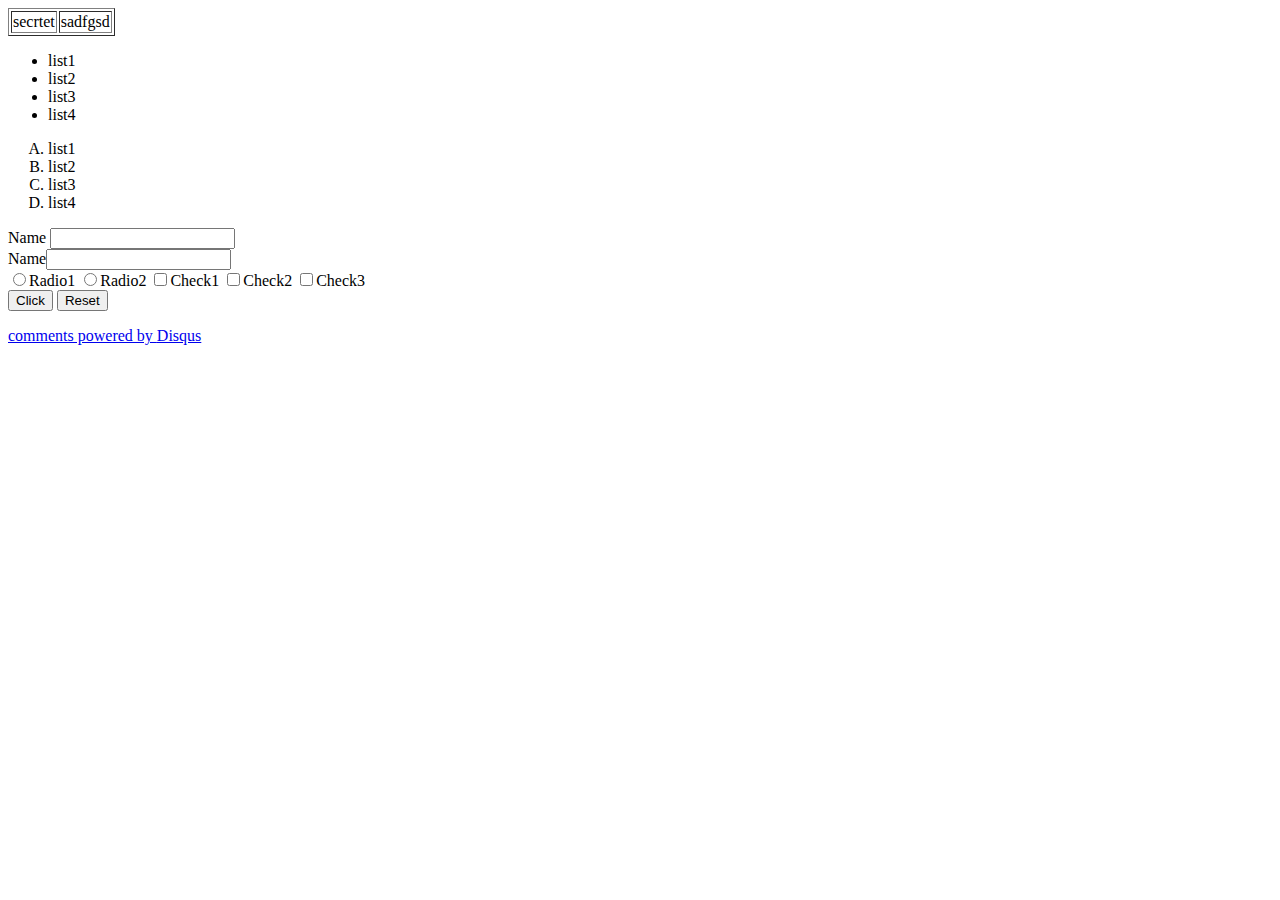
<file: old-index.html>
<html>
<head>
	<title>JC</title>
</head>
<body>
	<table border="1">
		<tr><td>secrtet</td><td>sadfgsd</td></tr>
	</table>
	<ul type="heart">
		<li>list1</li>
		<li>list2</li>
		<li>list3</li>
		<li>list4</li>
	</ul>
	<ol type="A">
		<li>list1</li>
		<li>list2</li>
		<li>list3</li>
		<li>list4</li>
	</ol>
	<form>
		<!---text,password,radio,checkbox,submit,reset--->
		<label for="text">Name</label>
		<input type="text" name="txtName" value="" />
		<br/>
		<label for="text">Name</label><input type="password" name="txtPass" value="" />
		<br/>
		<input type="radio" name="rdo1" value="" />Radio1
		<input type="radio" name="rdo2" value="" />Radio2
		<input type="checkbox" name="chk1" value="" />Check1
		<input type="checkbox" name="chk2" value="" />Check2
		<input type="checkbox" name="chk3" value="" />Check3<br/>
		<input type="submit" name="btnSend" value="Click"/>
		<input type="reset" name="btnReset" value="Reset"/>
	</form> 
	<!--
	<img height="250" width="200" src="./img/papa.jpg"/>
	<img height="250" width="200" src="./img/pinya.jpg"/>
	<img height="250" width="200" src="./img/mirror.jpg"/>
	<img height="250" width="200" src="./img/mirror.jpg"/>
	-->
	 <div id="disqus_thread"></div>
	<script type="text/javascript">
		/* * * CONFIGURATION VARIABLES: EDIT BEFORE PASTING INTO YOUR WEBPAGE * * */
		var disqus_shortname = 'jonalyn'; // required: replace example with your forum shortname
		var disqus_developer = 1;
		var disqus_title = 'Jonalyn';
		var disqus_url = 'http://localhost/jhona';

		/* * * DON'T EDIT BELOW THIS LINE * * */
		(function() {
			var dsq = document.createElement('script'); dsq.type = 'text/javascript'; dsq.async = true;
			dsq.src = 'http://' + disqus_shortname + '.disqus.com/embed.js';
			(document.getElementsByTagName('head')[0] || document.getElementsByTagName('body')[0]).appendChild(dsq);
		})();
	</script>
	<noscript>Please enable JavaScript to view the <a href="http://disqus.com/?ref_noscript">comments powered by Disqus.</a></noscript>
	<a href="http://disqus.com" class="dsq-brlink">comments powered by <span class="logo-disqus">Disqus</span></a>
</body>
</html>
</file>
<file: css/style.css>
@charset "utf-8";
/* CSS Document */

body{
	background:url(../images/bg.gif) repeat-y center;
	color:#8f8f8f;
	
}
/* Generated by Font Squirrel (http://www.fontsquirrel.com) on January 2, 2011 09:36:48 PM America/New_York */
/* League Gothic */
@font-face {
	font-family: 'LeagueGothicRegular';
	src: url('../fonts/League_Gothic-webfont.eot');
	src: local('☺'), url('../fonts/League_Gothic-webfont.woff') format('woff'), url('../League_Gothic-webfont.ttf') format('truetype'), url('../fonts/League_Gothic-webfont.svg#webfont1Lb5Pdit') format('svg');
	font-weight: normal;
	font-style: normal;
}
@font-face {
    font-family: 'LaneNarrowRegular';
    src: url('../fonts/LANENAR_-webfont.eot?') format('eot'),
         url('../fonts/LANENAR_-webfont.woff') format('woff'),
         url('../fonts/LANENAR_-webfont.ttf') format('truetype'),
         url('../fonts/LANENAR_-webfont.svg#webfontMAZXZguX') format('svg');
    font-weight: normal;
    font-style: normal;
}
#page{
	width:960px;
	margin:0 auto;
}

/* ----anchor---- */
a, a:link{
	color:#6db0da;
	text-decoration:none;
}
a:hover, a:active{
	color:#6db0da;
	text-decoration:underline;
}


/* ----headers---- */
h2, h3{
	/*background:url(../images/nav_bg.png) no-repeat bottom center;*/
	font-family: "LeagueGothicRegular", Arial, Helvetica, sans-serif;
	text-transform:uppercase;
	color:#575757;
	margin-bottom:20px;
}
h2{
	font-size:72px;
	line-height:80px;
}
h3{
	font-size:40px;
	line-height:45px;
}
h4{
	font-size:14px;
	line-height:20px;
	color:#575757;
	margin-bottom:20px;
	
}
p{
	
	line-height:20px;
	margin-bottom:20px;
}

/* ----aside---- */
aside{
	float:left;
	width:248px;
	position:fixed;
	padding-top:10px;
}

/* ----nav---- */
nav{
	text-align:center;
	margin-bottom:20px;
}

nav .logo{
	font-family: "LeagueGothicRegular", Arial, Helvetica, sans-serif;
	font-size:43px;
	text-transform:uppercase;
	text-align:center;
	color:#a08784;
	text-decoration:none;
	margin:20px 0;
	display:block;
	font-weight:normal;
	color:#a08784;
	text-decoration:none;
	text-shadow: #fff 0px 1px 0px;
}
nav .logo span{
	font-size:15px;
	display:block;
	background:url(../images/a_portfolio_bg.png) no-repeat center .2em;
	color:#c4bab7;
	font-weight:normal;
}

nav ul{
	/*background:url(../images/nav_bg.png) no-repeat bottom center;*/
	font-family: "LeagueGothicRegular", Arial, Helvetica, sans-serif;
	font-size:30px;
	padding-top:30px;
	background:url(../images/nav_bg.png) no-repeat top center;
	text-transform:uppercase;
}
nav ul li{
	position:relative;
	margin-top:-7px;
}
nav ul li a, nav ul li a:link{
	color:#7d6865;
	text-decoration:none;
	padding:10px 0 10px 0;
	display:block;
	text-shadow: #fff 0px 1px 0px;
}
nav ul li a:hover{
	text-decoration:none;
	color:#634d4a;
}
nav ul li.active{
	background:url(../images/nav_active.png) no-repeat 26px .1em;
}
nav ul li.active a{
	color:#fff;
	text-shadow: #2b0d09 0px 1px 0px;
}
nav .bg_bottom{
	background:url(../images/nav_bg.png) no-repeat bottom center;
	height:30px;
	
}

#main-content{
	float:right;
	width:670px;
}

/* ----ps_container---- */
.ribbon{
	background:url(../images/ribbon.png) no-repeat;
	position:absolute;
	width:152px;
	height:132px;
	z-index:999999999;
	margin:-4px 0 0 -4px;
}
.ps_container{
	display:none;
	width:656px;
	height:345px;
	margin:20px auto 80px auto;
	position:relative;
	background:url(../images/slider_bg.png) no-repeat center;
}
.ps_image_wrapper{
	width:656px;
	height:345px;
	overflow:hidden;
	position:relative;
	margin:0 auto;
	
	
}
.ps_image_wrapper img{
	position:absolute;
	left:10px;
	top:10px;
}
.ps_prev,
.ps_next{
	width:30px;
	height:59px;
	position:absolute;
	top:50%;
	margin-top:-40px;
	cursor:pointer;
	opacity:0.5;
}
.ps_prev{
	background:transparent url(../images/prev.png) no-repeat top center;
	left:20px;
}
.ps_next{
	background:transparent url(../images/next.png) no-repeat top center;
	right:20px;
}
.ps_prev:hover,
.ps_next:hover{
	opacity:0.9;
}

ul.ps_nav{
	list-style:none;
	margin:0;
	padding:0;
	width:100px; /*change this width*/
	margin:20px auto;
	position:relative;
	
	
}
ul.ps_nav li{
	float:left;
}
ul.ps_nav li a{
	display:block;
	text-indent:-9000px;
	width:13px;
	height:13px;
	outline:none;
	padding:0px 3px;
	background:transparent url(../images/dot2.png) no-repeat top center;
}
ul.ps_nav li a:hover,ul.ps_nav li.selected a{
	background-position:50% -13px;
}
ul.ps_nav li.ps_preview{
	display:none;
	width:85px;
	height:91px;
	top:-95px;
	left:-34.5px; /*First item, next ones is leftDot - 0.5*wThis + 0.5*wDot, i.e. second one is (16 - 42.5 + 8) = -18.5 */
	position:absolute;
}
ul.ps_nav li.ps_preview span{
	background:transparent url(../images/triangle.png) no-repeat top center;
	width:15px;
	height:6px;
	position:absolute;
	top:85px;
	left:35px;
}
.ps_preview_wrapper{
	width:75px;
	height:75px;
	border:5px solid #fff;
	overflow:hidden;
	position:relative;
	-moz-box-shadow:0px 0px 5px #999;
	-webkit-box-shadow:0px 0px 5px #999;
	box-shadow:0px 0px 5px #999;
}
.ps_preview_wrapper img{
	position:absolute;
	top:0px;
	left:0px;
}

/* ----sections---- */

#home, #work, #about, #contact{
	position:relative;
	margin-bottom:500px;
	float:left;
	width:100%;
	padding-top:15px;
}
#top{
	margin-bottom:0px;
}
#work, #about, #contact, .columns, .intro-text{
	padding:10px;
}


/* ----divider---- */
.divider {
	text-align:center;
}
.divider h2{
	background:url(../images/border_bg.gif) repeat-x bottom left;
	/*padding-bottom:40px;*/
	margin-bottom:20px;
}
#main-content section .intro-text h2{
	font-family:"LaneNarrowRegular", Arial, Helvetica, sans-serif;
	font-size:40px;
	line-height:44px;
	padding-bottom:20px;
	
}
 .intro-text .contact-me{
	 font-family:"LaneNarrowRegular", Arial, Helvetica, sans-serif;
	background:url(../images/button.gif) no-repeat;
	margin:-28px 0 0 200px;
	position:relative;
	font-size:20px;
	height:42px;
	width:237px;
	text-align:center;
	text-transform:uppercase;
} 
.intro-text .contact-me a{
	padding:10px 40px;
	text-decoration:none;
	color:#fff;
	display:block;
	text-shadow: #b04d35 1px -1px 0px;
	
}

/* ----columns---- */
.columns{
	float:left;
	width:100%;
	margin-bottom:20px;
}
.two-column{
	width:300px;
	float:left;
	margin-right:44px;
}
.three-column{
	width:200px;
	float:left;
	margin-right:30px;
}

.last{
	margin-right:0px;
}

/* ----figure---- */
figure{
	
	-moz-box-shadow:0px 0px 5px #dfdfdf;
	-o-box-shadow:0px 0px 5px #dfdfdf;
	-webkit-box-shadow:0px 0px 5px #dfdfdf;
	box-shadow:0px 0px 5px #dfdfdf;
	padding:4px;
	background:#fff url(../images/icon_magnify.gif) no-repeat center center;
	float:left;
	border:1px solid #d6d6d6;
	margin-bottom:20px;
	position:relative;
}
figure img{
	float:left;
}
figure figcaption{
	position:absolute;
	bottom:0px;
	margin-bottom:-5px;
	width:170px;
}

figure figcaption a{
	left:0;
	position:absolute;
	-webkit-transition: color 0.3s ease;
	-moz-transition: all 0.3s ease;
	-o-transition: color 0.3s ease;
    transition: color 0.3s ease;
}
figure figcaption a:hover{
	text-decoration:none;
	color:#343434;
}
figure figcaption a span{
	display:none;
	position:absolute;
}
figure figcaption a:hover span{
	display:inline;
}

/* ----margin---- */
.marginLeft{
	margin-left:30px;
}
.marginRight{
	margin-right:30px;
}

/* ----float---- */
.floatRight{
	float:right;
}
.floatLeft{
	float:left;
}

/* ----testimony---- */
.testimony blockquote{
	background:url(../images/quote.jpg) no-repeat left .4em;
	float:right;
	width:530px;
	padding-left:30px;
}
.testimony figure{
	float:left;
}
.testimony blockquote p{
	font-size:18px;
	font-style:italic;
	color:#8c8c8c;
	line-height:24px;
	margin-top:10px;
}
.testimony blockquote cite{
	display:block;
	font-size:17px;
}
.says{
	clear:both;
	margin-bottom:20px;
}

/* ----list---- */
.list{
	float:left;
	width:100%;
	margin:0;
	padding:0;
}
.list li{
	display:inline;
	margin-right:44px;
	float:left;
	margin-bottom:17px;
}
.list li.last{
	margin-right:0px;
}

/* ----nerdy skills---- */
.skills{
	padding:0; 
	margin:0;
	position:relative;
}
.skills li{
	padding:10px;
	border-bottom:3px solid #d5e7f3;
	list-style:none;
	font-weight:normal;
	color:#575757;
	font-family: "LeagueGothicRegular", Arial, Helvetica, sans-serif;
	font-size:27px;
	
	text-transform:uppercase;
}
.skills li span{
	position:absolute;
	right:0;
	font-weight:normal;
}
.bar_100, .bar_90, .bar_80, .bar_70, .bar_60, .bar_50, .bar_40, .bar_30, .bar_20, .bar_10{
	background:url(../images/bar_graph.gif) repeat-x right .3em;
	height:20px;
}
.bar_100{ width:300px; }
.bar_90{ width:270px; }
.bar_80{ width:240px; }
.bar_70{ width:210px; }
.bar_60{ width:180px; }
.bar_50{ width:150px; }
.bar_40{ width:120px; }
.bar_30{ width:90px; }
.bar_20{ width:60px; }
.bar_10{ width:30px; }
.skills li .percent{
	position:absolute;
	left:-40px;
}
/* ----social sites icons---- */
.social_wrapper{
	float:left;
	width:100%;
	padding:20px 0;
	margin-bottom:20px;
	border-top:1px solid #e7e7e7;
	border-bottom:1px solid #e7e7e7;
}
.social_wrapper h3{
	margin-bottom:0px;
	float:left;
}
.social{
	padding:0;
	margin:7px 0 0 0;
	float:right;
	width:370px;
}
.social li{
	text-indent:-9999999px;
	display:block;
	float:left;
	margin:0 4px;
}

.social li.dribble a{
	background:url(../images/icon_dribble.png) no-repeat;
	width:29px;
	height:29px;
	display:block;
}
.social li.twitter a{
	background:url(../images/icon_twitter.png) no-repeat;
	width:29px;
	height:29px;
	display:block;
}
.social li.lastfm a{
	background:url(../images/icon_lastfm.png) no-repeat;
	width:29px;
	height:29px;
	display:block;
}
.social li.facebook a{
	background:url(../images/icon_facebook.png) no-repeat;
	width:29px;
	height:29px;
	display:block;
}
.social li.location a{
	background:url(../images/icon_location.png) no-repeat;
	width:29px;
	height:29px;
	display:block;
}
.social li.forrst a{
	background:url(../images/icon_forrst.png) no-repeat;
	width:29px;
	height:29px;
	display:block;
}
.social li a{
	opacity:.5;
	-webkit-transition: all 0.3s ease;
	-moz-transition: all 0.3s ease;
	-o-transition: all 0.3s ease;
    transition: all 0.3s ease;
}
.social li a:hover{
	opacity:1;
}


/* ----form---- */
form {
	margin-bottom:40px;
}
form input, form textarea{
	background:url(../images/input_bg.gif) repeat-x top left;
	padding:15px 15px;
	font-size:18px;
	border:none;
}
#name, #email, #url, #message{
	font-family:Georgia, "Times New Roman", Times, serif;
	color:#575757;
}
#name, #email, #url{
	width:400px;
}
#message{
	width:90%;
}
form  .button{
	width: 237px;
	height: 47px;
	background:url(../images/button.gif) no-repeat left .4em;
	border: 0;
	text-transform:uppercase;
	font-family:"LaneNarrowRegular", Arial, Helvetica, sans-serif;
	color:#fff;
	text-shadow: #b04d35 1px -1px 0px;
}
form  .button:hover{
	text-shadow: #7d271a 0px 1px 0px;
}

/* ----copyright---- */
.copyright{
	margin-top:100px;
	padding-top:10px;
	float:left;
	width:100%;
	background:url(../images/line_border.gif) repeat-x;
}
.copyright small{
	font-size:11px;
}
.copyright a{
	color:#b5b5b5;
	text-decoration:none;
	font-weight:bold;
	-webkit-transition: all 0.3s ease;
	-moz-transition: all 0.3s ease;
	-o-transition: all 0.3s ease;
    transition: all 0.3s ease;
}
.copyright a:hover{
	color:#616161;
	text-decoration:underline;
}
</file>
<file: circles/css/style.css>
*{
	margin:0;
	padding:0;
}
a{
	text-decoration:none;
	outline:none;
}
ul{
	list-style:none;
}
body{
	background:#222 url(../bg.jpg) repeat top left;
	font-family:"Trebuchet MS", "Myriad Pro", Helvetica, sans-serif;
	font-size:13px;
	color: #fff;
	text-transform:uppercase;
	text-shadow:0px 0px 1px #fff;
	letter-spacing:1px;
	overflow:hidden;
}
.top_menu{
	height:30px;
	line-height:30px;
	position:absolute;
	top:-30px;
	left:0;
	width:100%;
	overflow:hidden;
	background:#010101;
	border-bottom:1px solid #000;
	z-index:100;
	-moz-box-shadow:0px 0px 4px #010101;
	-webkit-box-shadow:0px 0px 4px #010101;
	box-shadow:0px 0px 4px #010101;
}
.top_menu .back{
	position:absolute;
	top:0px;
	left:10px;
	height:30px;
	line-height:30px;
	cursor:pointer;
	color:#aaa;
}
.top_menu .back span{
	width:14px;
	height:30px;
	display:block;
	float:left;
	background:#000 url(../images/prev.png) repeat-x center left;
	margin-right:5px;
	opacity:0.5;
}
.top_menu .back:hover{
	color:#fff;
}
.top_menu .back:hover span{
	opacity:0.9;
}
.top_menu span.description{
	font-style:italic;
	position:absolute;
	width:100%;
	text-align:center;
	top:0px;
	left:0px;
	height:30px;
	line-height:30px;
}
.top_menu .info{
	float:right;
	margin-right:10px;
}
.header{
	height:80px;
	position:absolute;
	top:30px;
	left:0px;
	width:100%;
	overflow:hidden;
	z-index:90;
	background-color:#FF6401;
	-moz-box-shadow:0px 0px 10px #010101;
	-webkit-box-shadow:0px 0px 10px #010101;
	box-shadow:0px 0px 10px #010101;
}
h1{
	font-size:60px;
	padding-left:20px;
	color:#010101;
	line-height:80px;
	text-shadow:1px 1px 1px #000;
}
h1 span{
	font-size:16px;
	float:right;
	margin-right:20px;
}
.preview img{
	position:absolute;
	left:0;
	top:0;
	-moz-box-shadow:1px 1px 5px #111;
	-webkit-box-shadow:1px 1px 5px #111;
	box-shadow:1px 1px 5px #111;
	-webkit-box-reflect:
		below 5px
		-webkit-gradient(
		linear,
		left top,
		left bottom,
		from(transparent),
		color-stop(0.8, transparent),
		to(rgb(255, 216, 0))
		);

}
.footer{
	z-index:100;
	height:30px;
	line-height:30px;
	text-align:center;
	font-size:10px;
	background:#010101;
	border-top:1px solid #000;
	position:absolute;
	bottom:0px;
	left:0px;
	width:100%;
	-moz-box-shadow:0px 0px 4px #010101;
	-webkit-box-shadow:0px 0px 4px #010101;
	box-shadow:0px 0px 4px #010101;
}
.footer a{
	color:#999;
	text-decoration:none;
	margin:40px;
}
.loader{
	display:none;
	width:200px;
	height:200px;
	background: #000 url(../images/ajax-loader.gif) no-repeat center center;
	position:fixed;
	top:50%;
	left:50%;
	margin:-100px 0px 0px -100px;
	opacity: 0.7;
	z-index:9999;
	-moz-border-radius:100px;
	-webkit-border-radius:100px;
	border-radius:100px;
	filter:progid:DXImageTransform.Microsoft.Alpha(opacity=70);
}
a.next_image,
a.prev_image{
	width:50px;
	height:50px;
	position:fixed;
	top:50%;
	margin-top:-25px;
	cursor:pointer;
	opacity:0.7;
	z-index:999999;
	-moz-box-shadow:0px 0px 3px #000;
	-webkit-box-shadow:0px 0px 3px #000;
	box-shadow:0px 0px 3px #000;
	-moz-border-radius:25px;
	-webkit-border-radius:25px;
	border-radius:25px;
	filter:progid:DXImageTransform.Microsoft.Alpha(opacity=70);
}
a.next_image:hover,
a.prev_image:hover
{
	opacity:0.9;
}
a.next_image{
	background:#000 url(../images/next.png) no-repeat center center;
	right:-50px;
}
a.prev_image{
	background:#000 url(../images/prev.png) no-repeat center center;
	left:-50px;
}
.thumbnails_wrapper{
	position:absolute;
	top:-255px;
	left:0px;
	width:100%;
	-moz-box-shadow:0px 3px 5px #000;
	-webkit-box-shadow:0px 3px 5px #000;
	box-shadow:0px 3px 5px #000;
}
.bubble img{
	position:fixed;
	top:50%;
	left:50%;
	width:0px;
	height:0px;
}
/* Based on Manos Malihu's brilliant thumbnail scroller http://manos.malihu.gr/jquery-thumbnail-scroller */
.tshf_container{
	height:85px;
	position:relative;
	width:100%;
	background:#FF6401;
}
.tshf_container .thumbScroller{
	position:relative;
	width:100%;
	overflow:hidden;
}
.tshf_container .thumbScroller,
.tshf_container .thumbScroller .container,
.tshf_container .thumbScroller .content{
	height:85px;
}
.tshf_container .thumbScroller .container{
	position:relative;
	left:0;
}
.tshf_container .thumbScroller .content{
	float:left;
}
.tshf_container .thumbScroller .content div{
	height:100%;
	position:relative;
}
.tshf_container .thumbScroller img{
	border:none;
}
.tshf_container .thumbScroller .content div a{
	display:block;
	height:85px;
	width:85px;
}
.tshf_container .thumbScroller .content div a img{
	width:85px;
}
.tshf_container .thumbScroller .content div a:hover{
	border-color:#fff;
}
.tshf_container .thumbScroller .content div:hover span{
	background:transparent url(../images/thumb_overlay_hover.png) no-repeat top left;
}
.tshf_container .thumbScroller .content span{
	cursor:pointer;
	position:absolute;
	width:85px;
	height:85px;
	top:0px;
	left:0px;
	background:transparent url(../images/thumb_overlay.png) no-repeat top left;
}
</file>
